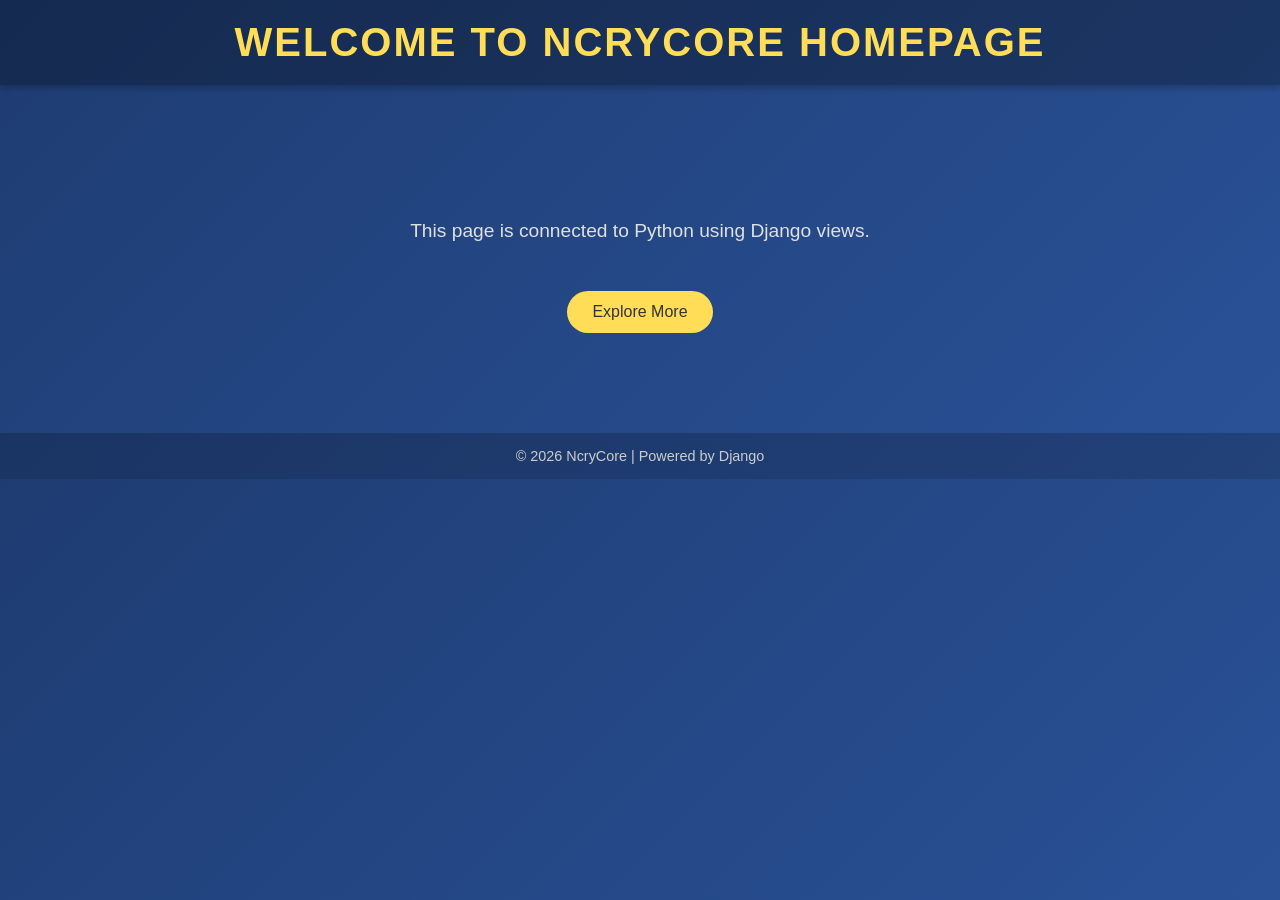
<file: python-complete-core-lab/04_Modules_and_Libraries/django_basics/django_2.0/NcryCore/templates/index.html>
<!DOCTYPE html>
<html lang="en">
<head>
    <meta charset="UTF-8">
    <title>My First Django Page</title>
    <style>
        /* Reset some default browser styles */
        body {
            margin: 0;
            padding: 0;
            font-family: 'Segoe UI', Tahoma, Geneva, Verdana, sans-serif;
            background: linear-gradient(135deg, #1e3c72, #2a5298);
            color: #fff;
            text-align: center;
        }

        header {
            background: rgba(0, 0, 0, 0.3);
            padding: 20px;
            box-shadow: 0 4px 6px rgba(0,0,0,0.2);
        }

        h1 {
            font-size: 2.5rem;
            margin: 0;
            letter-spacing: 2px;
            text-transform: uppercase;
            color: #ffdd57;
        }

        p {
            font-size: 1.2rem;
            margin-top: 15px;
            color: #e0e0e0;
        }

        .container {
            margin-top: 100px;
            padding: 20px;
        }

        button {
            margin-top: 30px;
            padding: 12px 25px;
            font-size: 1rem;
            border: none;
            border-radius: 25px;
            background: #ffdd57;
            color: #333;
            cursor: pointer;
            transition: 0.3s;
        }

        button:hover {
            background: #ffc107;
            transform: scale(1.05);
        }

        footer {
            margin-top: 80px;
            padding: 15px;
            background: rgba(0,0,0,0.2);
            font-size: 0.9rem;
            color: #ccc;
        }
    </style>
</head>
<body>
    <header>
        <h1>Welcome to NcryCore Homepage</h1>
    </header>

    <div class="container">
        <p>This page is connected to Python using Django views.</p>
        <button>Explore More</button>
    </div>

    <footer>
        © 2026 NcryCore | Powered by Django
    </footer>
</body>
</html>
</file>
